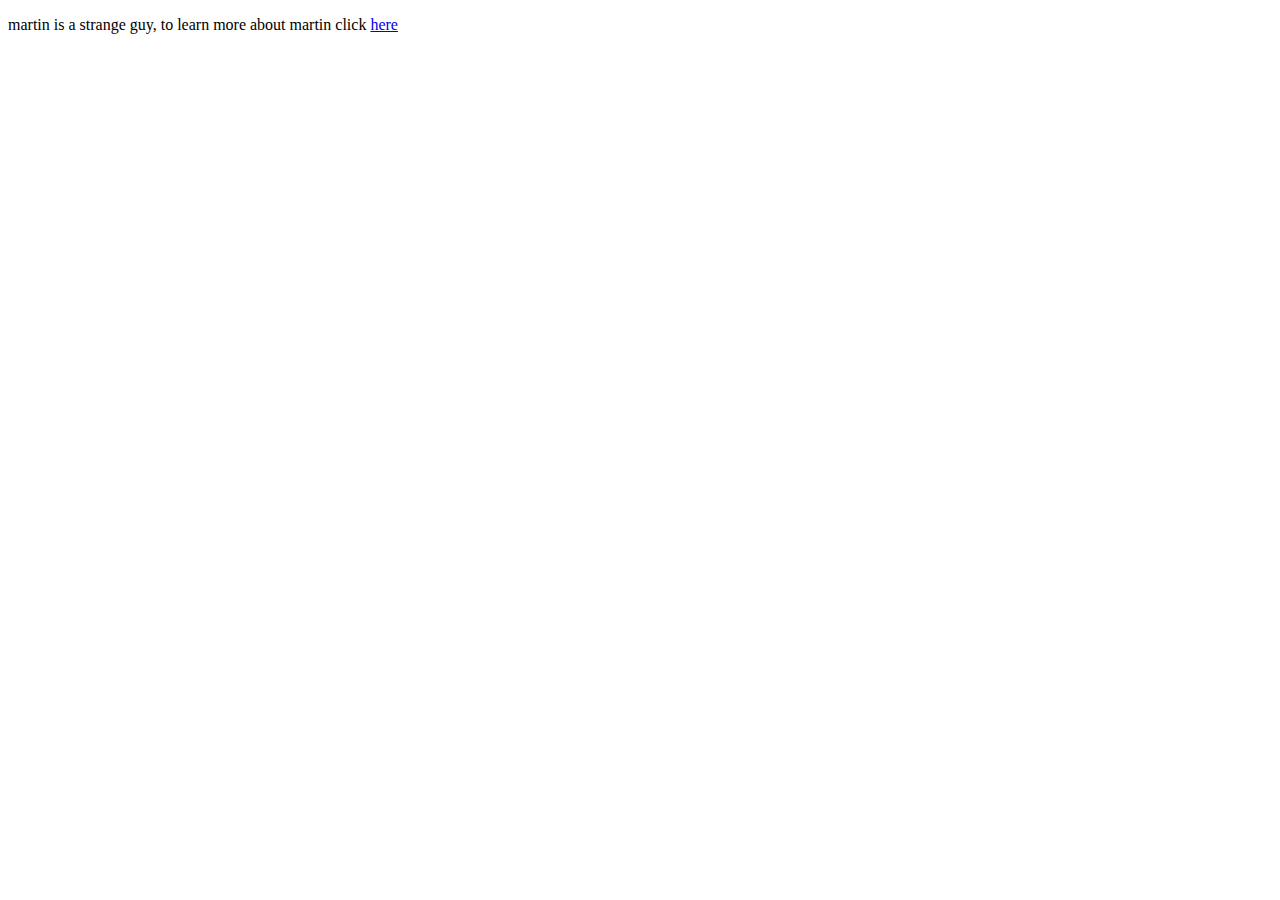
<file: about.html>
<!DOCTYPE html>
<html lang="en">
<head>
    <meta charset="UTF-8">
    <meta name="viewport" content="width=device-width, initial-scale=1.0">
    <title>Document</title>
</head>
<body>
    <p>martin is a strange guy, to learn more about martin click <a href="https://www.merriam-webster.com/thesaurus/crazy">here</a></p> 
</body>
</html>
</file>
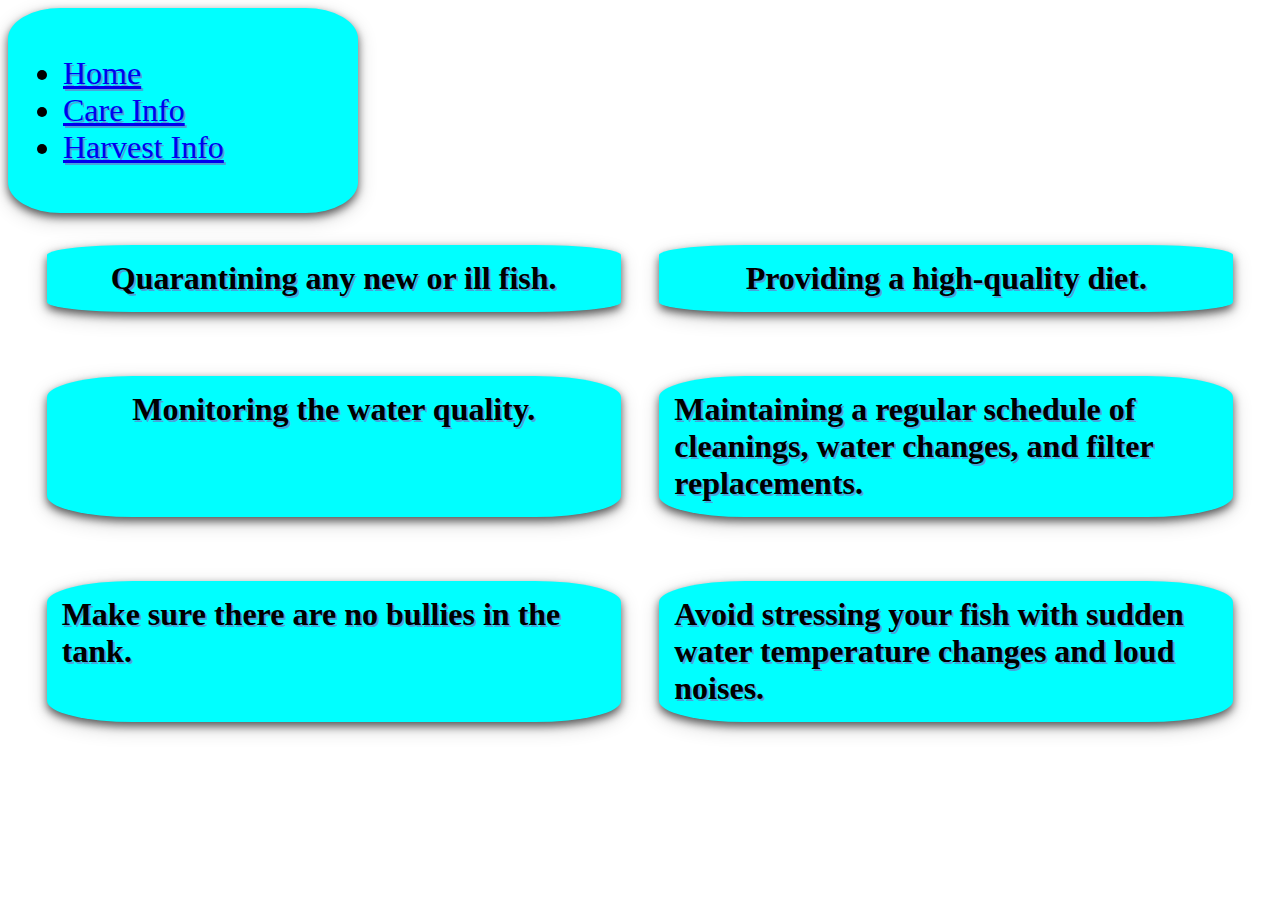
<file: care.html>
<!DOCTYPE html>
<html lang="en">
<head>
    <meta charset="UTF-8">
    <meta name="viewport" content="width=device-width, initial-scale=1.0">
    <title>Document</title>
</head>
<link rel="stylesheet" href="styles/care.css">
<body style="background-image: url('https://www.the3rdsequence.com/texturedb/thumbnail/30/512/rough+sea.jpg');">
    <main class="contain">
        <aside class="left-sidebar">
            <nav>
                <ul>
                    <li><a href = "/"> Home</a></li>
                    <li><a href = "/care.html"> Care Info</a></li>
                    <li><a href = "/harvest.html"> Harvest Info</a></li>
                </ul>
            </nav>
             </aside>
             
        <div class="careinfo">
            <p><b>Quarantining any new or ill fish.</b></p>
            <p><b>Providing a high-quality diet.</b></p>
            <p><b>Monitoring the water quality.</b></p>
            <p><b>Maintaining a regular schedule of cleanings, water changes, and filter replacements.</b></p>
            <p><b>Make sure there are no bullies in the tank.</b></p>
            <p><b>Avoid stressing your fish with sudden water temperature changes and loud noises.</b></b></p>
            
        </div>
    </main>


</body>
</html>
</file>
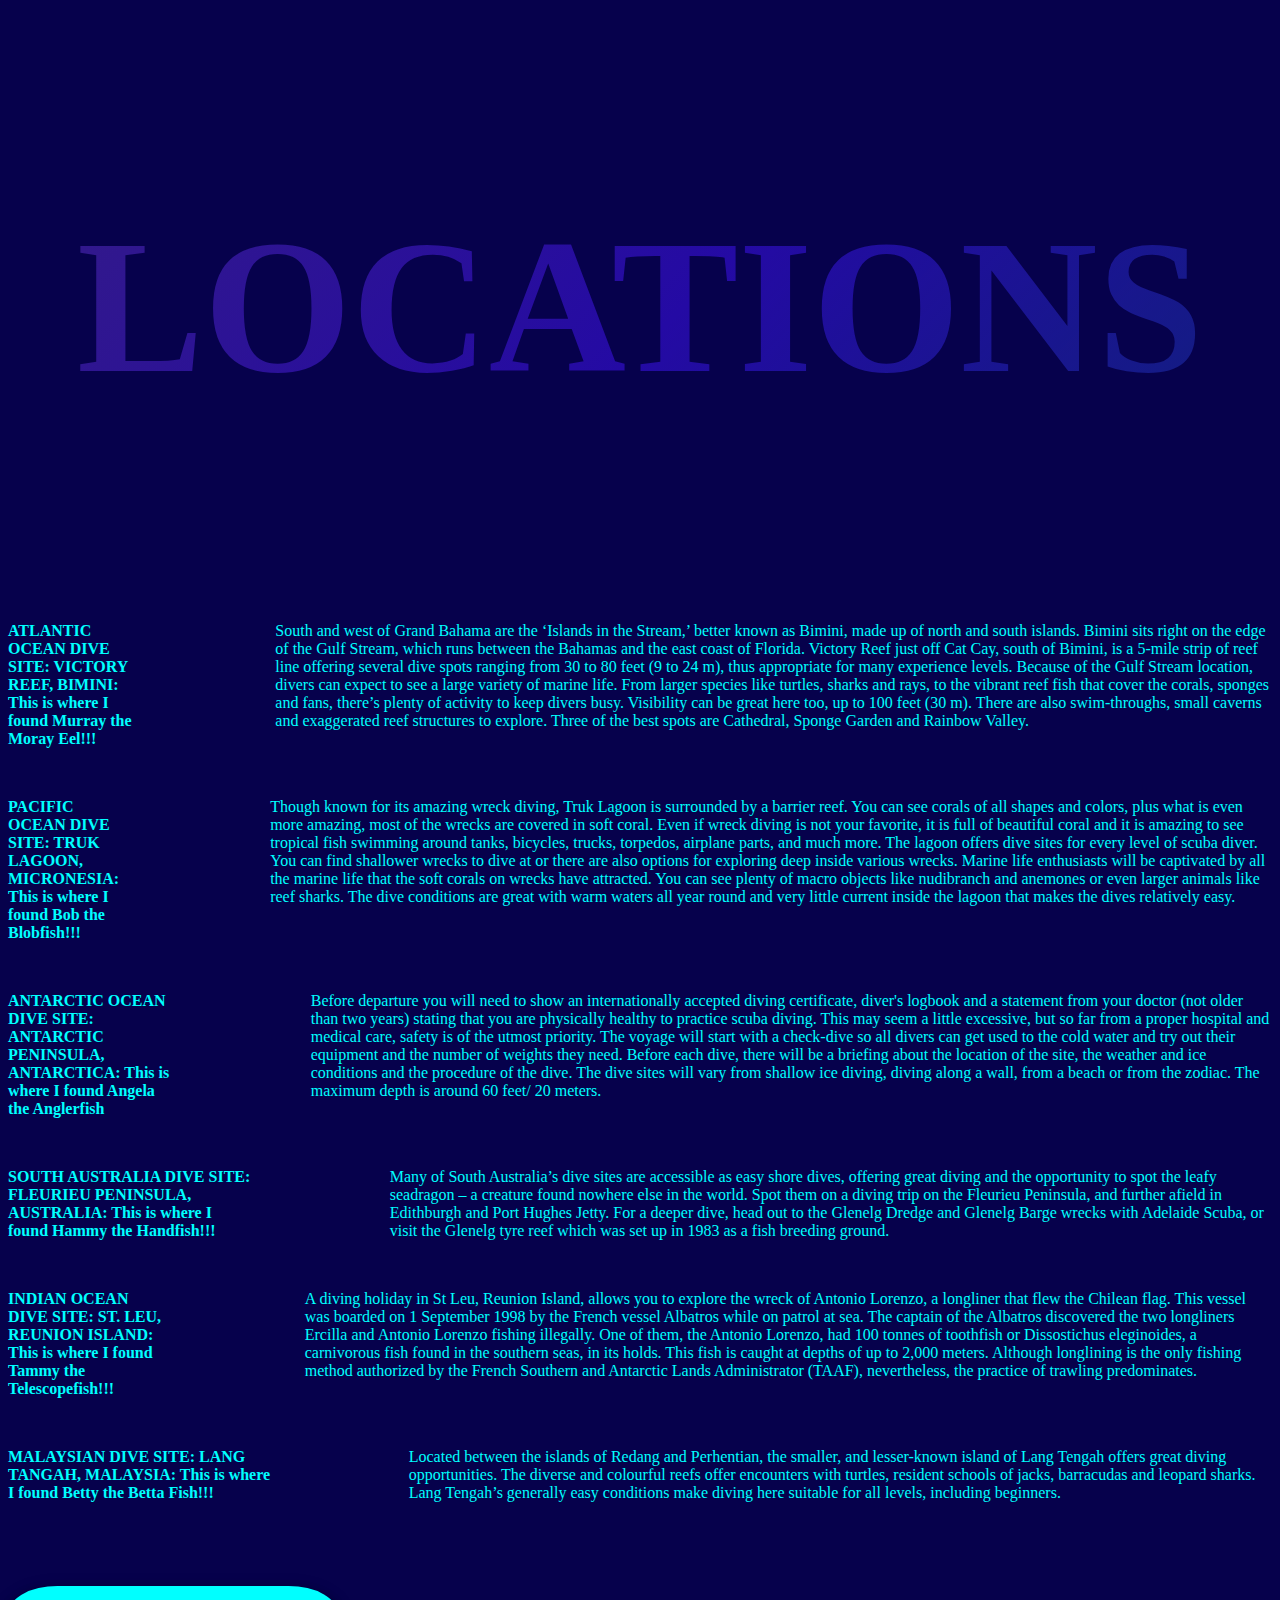
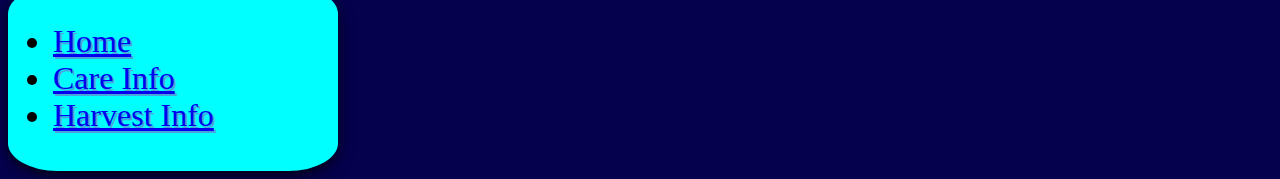
<file: harvest.html>
<!DOCTYPE html>
<html lang="en">
<head>
    <meta charset="UTF-8">
    <meta name="viewport" content="width=device-width, initial-scale=1.0">
    <link rel="stylesheet" href="harv.css">
    <title>Document</title>
</head>
<body>
    <div class="container">
        <div class="row">
          <div class="col-md-12 text-center">
            <h3 class="animate-charcter"> LOCATIONS </h3>
          </div>
        </div>
      </div>
    <p></p>
    <article class="divesite">
        
         <b>ATLANTIC OCEAN DIVE SITE:   VICTORY REEF, BIMINI:  This is where I found Murray the Moray Eel!!! </b> <p>_________________</p>  South and west of Grand Bahama are the ‘Islands in the Stream,’ better known as Bimini, made up of north and south islands. Bimini sits right on the edge of the Gulf Stream, which runs between the Bahamas and the east coast of Florida. Victory Reef just off Cat Cay, south of Bimini, is a 5-mile strip of reef line offering several dive spots ranging from 30 to 80 feet (9 to 24 m), thus appropriate for many experience levels. Because of the Gulf Stream location, divers can expect to see a large variety of marine life. From larger species like turtles, sharks and rays, to the vibrant reef fish that cover the corals, sponges and fans, there’s plenty of activity to keep divers busy. Visibility can be great here too, up to 100 feet (30 m).  There are also swim-throughs, small caverns and exaggerated reef structures to explore. Three of the best spots are Cathedral, Sponge Garden and Rainbow Valley. 
       
    </article>
    <p>_________________</p>
    <article class="divesite">
        
        <b>PACIFIC OCEAN DIVE SITE:   TRUK LAGOON, MICRONESIA:  This is where I found Bob the Blobfish!!! </b>  <p>_________________</p>  Though known for its amazing wreck diving, Truk Lagoon is surrounded by a barrier reef. You can see corals of all shapes and colors, plus what is even more amazing, most of the wrecks are covered in soft coral. Even if wreck diving is not your favorite, it is full of beautiful coral and it is amazing to see tropical fish swimming around tanks, bicycles, trucks, torpedos, airplane parts, and much more.

        The lagoon offers dive sites for every level of scuba diver. You can find shallower wrecks to dive at or there are also options for exploring deep inside various wrecks. Marine life enthusiasts will be captivated by all the marine life that the soft corals on wrecks have attracted. You can see plenty of macro objects like nudibranch and anemones or even larger animals like reef sharks. The dive conditions are great with warm waters all year round and very little current inside the lagoon that makes the dives relatively easy. 
      
   </article>
   <p>_________________</p>
   <article class="divesite">
        
    <b>ANTARCTIC OCEAN DIVE SITE:   ANTARCTIC PENINSULA, ANTARCTICA:  This is where I found Angela the Anglerfish </b> <p>_________________</p>  Before departure you will need to show an internationally accepted diving certificate, diver's logbook and a statement from your doctor (not older than two years) stating that you are physically healthy to practice scuba diving. This may seem a little excessive, but so far from a proper hospital and medical care, safety is of the utmost priority.
    The voyage will start with a check-dive so all divers can get used to the cold water and try out their equipment and the number of weights they need. Before each dive, there will be a briefing about the location of the site, the weather and ice conditions and the procedure of the dive.
    The dive sites will vary from shallow ice diving, diving along a wall, from a beach or from the zodiac. The maximum depth is around 60 feet/ 20 meters.
  
    </article>
    <p>_________________</p>
    <article class="divesite">
            
        <b>SOUTH AUSTRALIA DIVE SITE:   FLEURIEU PENINSULA, AUSTRALIA:  This is where I found Hammy the Handfish!!! </b> <p>_________________</p>  Many of South Australia’s dive sites are accessible as easy shore dives, offering great diving and the opportunity to spot the leafy seadragon – a creature found nowhere else in the world. Spot them on a diving trip on the Fleurieu Peninsula, and further afield in Edithburgh and Port Hughes Jetty. For a deeper dive, head out to the Glenelg Dredge and Glenelg Barge wrecks with Adelaide Scuba, or visit the Glenelg tyre reef which was set up in 1983 as a fish breeding ground.
    
    </article>
    <p>_________________</p>
    <article class="divesite">
            
        <b>INDIAN OCEAN DIVE SITE:   ST. LEU, REUNION ISLAND:  This is where I found Tammy the Telescopefish!!! </b> <p>_________________</p> A diving holiday in St Leu, Reunion Island, allows you to explore the wreck of Antonio Lorenzo, a longliner that flew the Chilean flag. This vessel was boarded on 1 September 1998 by the French vessel Albatros while on patrol at sea. The captain of the Albatros discovered the two longliners Ercilla and Antonio Lorenzo fishing illegally. One of them, the Antonio Lorenzo, had 100 tonnes of toothfish or Dissostichus eleginoides, a carnivorous fish found in the southern seas, in its holds. This fish is caught at depths of up to 2,000 meters. Although longlining is the only fishing method authorized by the French Southern and Antarctic Lands Administrator (TAAF), nevertheless, the practice of trawling predominates.

    </article>
    <p>_________________</p>
    <article class="divesite">
            
        <b>MALAYSIAN DIVE SITE:   LANG TANGAH, MALAYSIA:  This is where I found Betty the Betta Fish!!! </b>  <p>_________________</p>  Located between the islands of Redang and Perhentian, the smaller, and lesser-known island of Lang Tengah offers great diving opportunities. The diverse and colourful reefs offer encounters with turtles, resident schools of jacks, barracudas and leopard sharks. Lang Tengah’s generally easy conditions make diving here suitable for all levels, including beginners.
    
    </article>
    <p>_________________</p>
    <p>_________________</p>

    <nav class="navi">
        <ul>
            <li><a href = "/"> Home</a></li>
            <li><a href = "/care.html"> Care Info</a></li>
            <li><a href = "/harvest.html"> Harvest Info</a></li>
        </ul>
    </nav>
</body>
</html>
</file>
<file: styles/care.css>
p{
    width: 17em;
    display: flex;
    border-radius: 15%;
    font-size: xx-large;
    text-shadow: rgb(74, 163, 219) 2px 2px;
    justify-content: center;
    padding:15px;
    font-family:'Franklin Gothic Medium', 'Arial Narrow', Arial, ;
    background-color: aqua;
    box-shadow: 0 4px 8px 0 rgba(0, 0, 0, 0.6), 0 6px 20px 0 rgba(0, 0, 0, 0.19);
}
.careinfo{
    display: flex;
    flex-wrap: wrap;
    flex-direction: row;
    justify-content: center;
    justify-content: space-evenly;
}
.left-sidebar {

    display: flex;
    width: 10em;
    flex-direction: column;
    border-radius: 15%;
    font-size: xx-large;
    text-shadow: rgb(74, 163, 219) 2px 2px;
  
    padding:15px;
    font-family:'Franklin Gothic Medium', 'Arial Narrow', Arial, ;
    background-color: aqua;
    box-shadow: 0 4px 8px 0 rgba(0, 0, 0, 0.6), 0 6px 20px 0 rgba(0, 0, 0, 0.19);
}
</file>
<file: harv.css>
.animate-charcter
{
   text-transform: uppercase;
  background-image: linear-gradient(
    -225deg,
    #32198b 0%,
    #240aa4 29%,
    #1892de42 67%,
    #32198b 100%
  );
  background-size: auto auto;
  background-clip: border-box;
  background-size: 200% auto;
  color: #fff;
  background-clip: text;
  text-fill-color: transparent;
  -webkit-background-clip: text;
  -webkit-text-fill-color: transparent;
  animation: textclip 2s linear infinite;
  
  display: inline-block;
      font-size: 190px;
}
body{
    background-color: rgb(6, 1, 76);
}
.divesite{
    display:flex;
    color:aqua;
    justify-content: space-evenly;
    
}

.navi{
    display: flex;
    width: 10em;
    flex-direction: column;
    border-radius: 15%;
    font-size: xx-large;
    text-shadow: rgb(74, 163, 219) 2px 2px;
  
    padding:5px;
    font-family:'Franklin Gothic Medium', 'Arial Narrow', Arial, ;
    background-color: aqua;
    box-shadow: 0 4px 8px 0 rgba(0, 0, 0, 0.6), 0 6px 20px 0 rgba(0, 0, 0, 0.19);
    
}

p{
    color: rgb(6, 1, 76);
}
.container{
    display: flex;
    justify-content: center ;
    background-image: url("https://www.revivedwater.eu/sites/default/files/styles/col_/public/2017-08/krystian-tambur-101317.jpg?itok=3_-Ct8kV");
}

@keyframes textclip {
  to {
    background-position: 200% center;
  }
}
</file>
